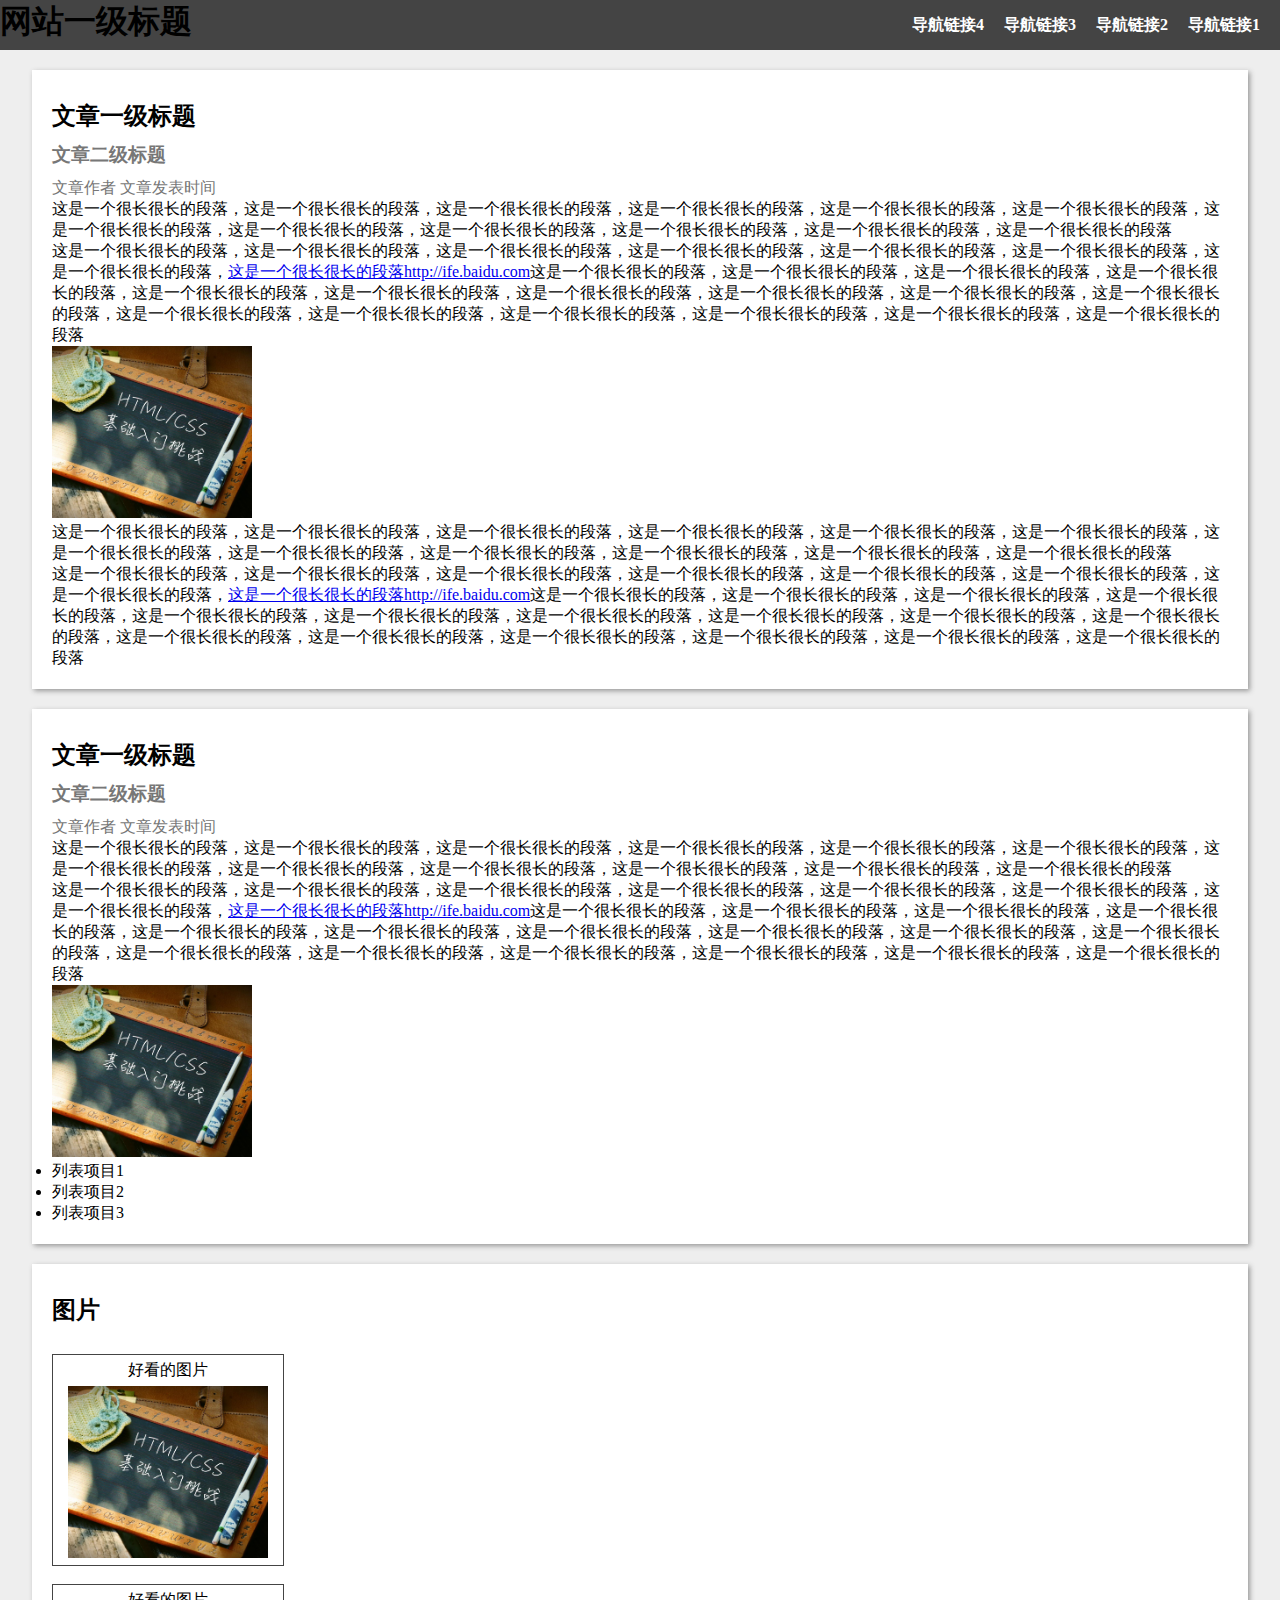
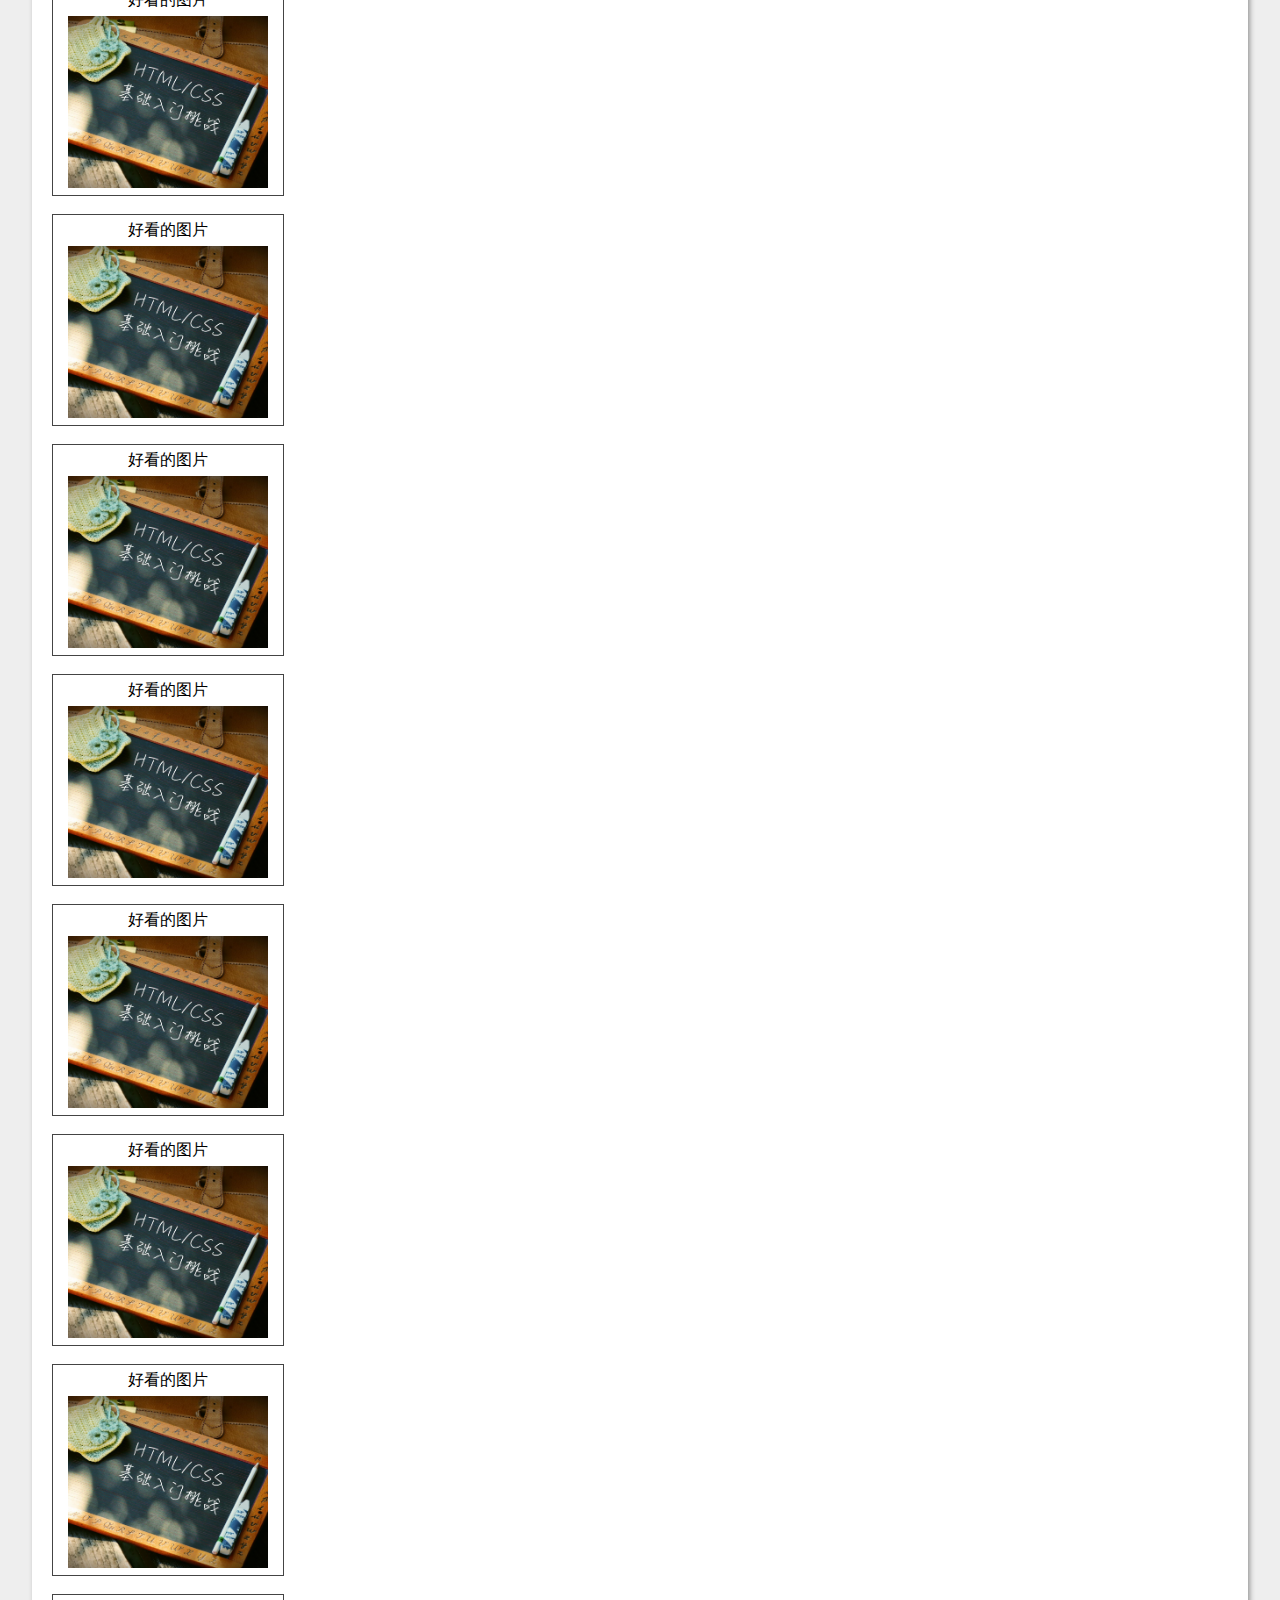
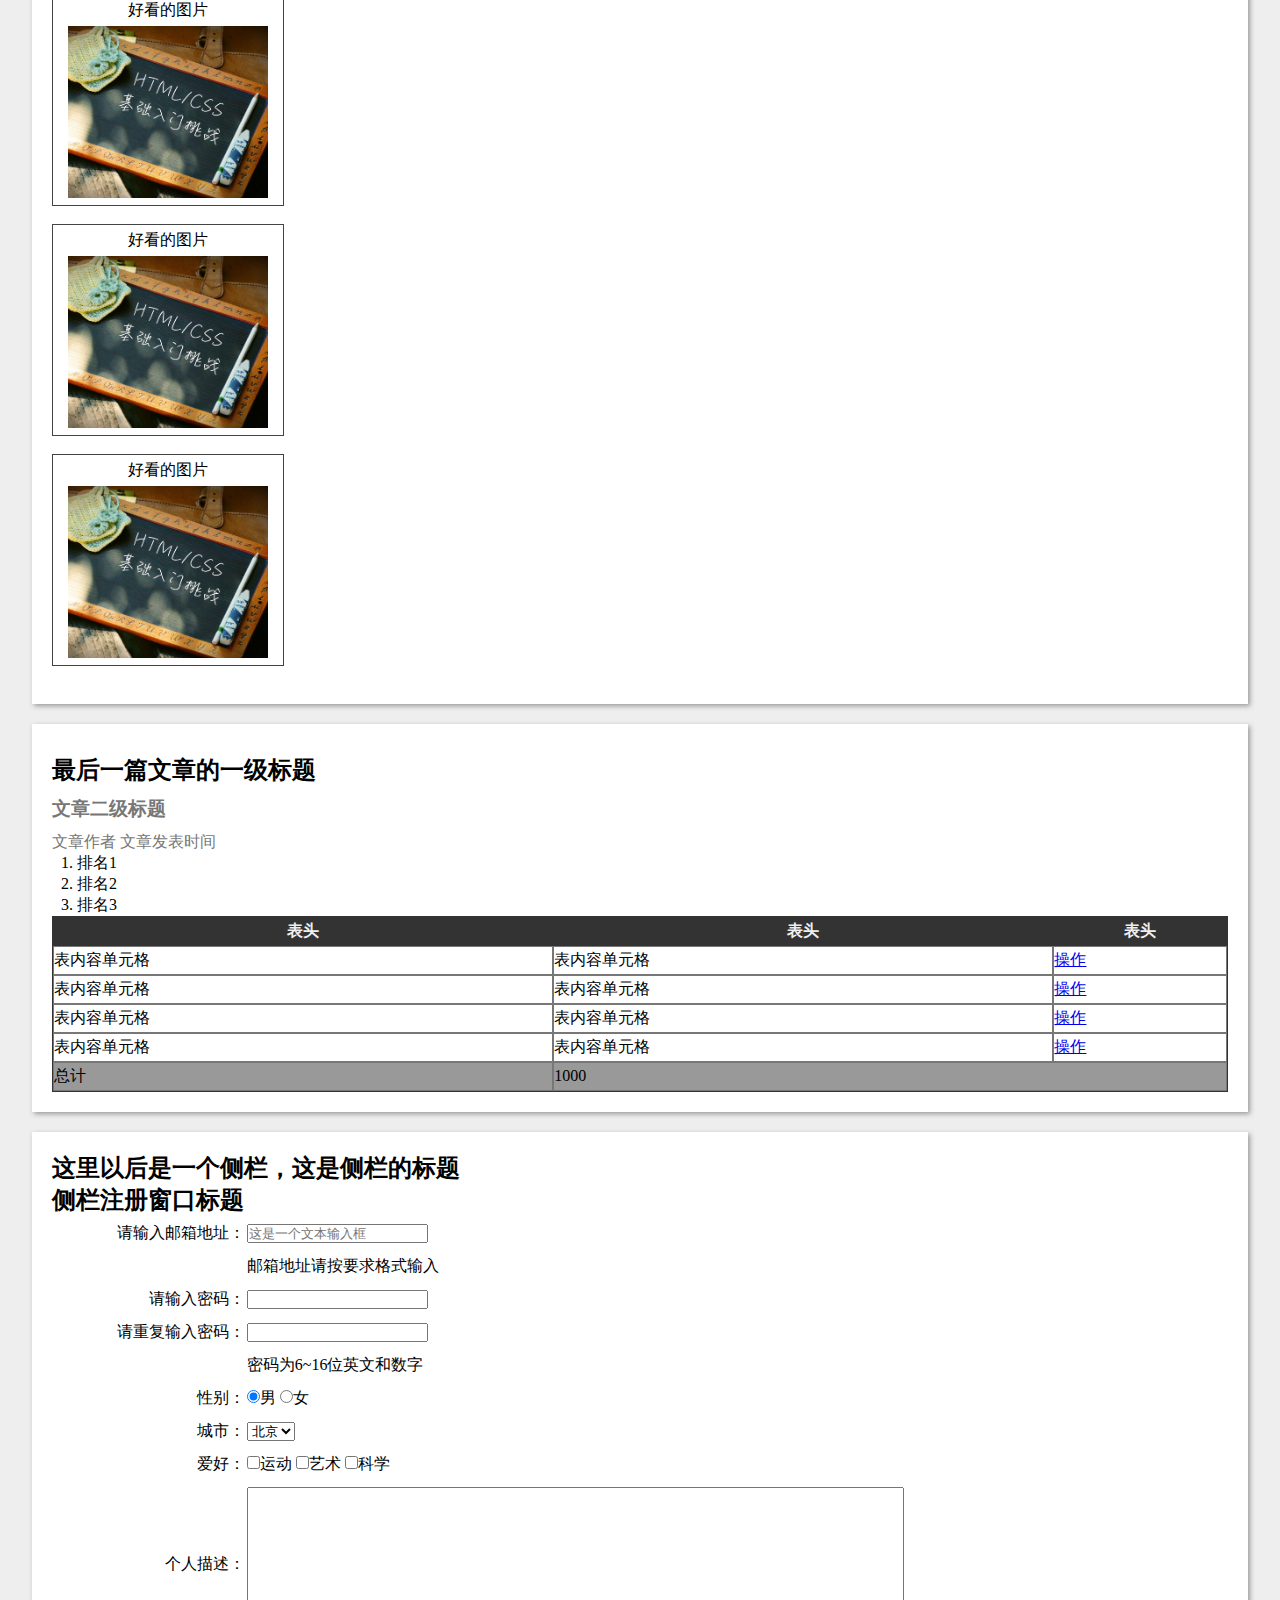
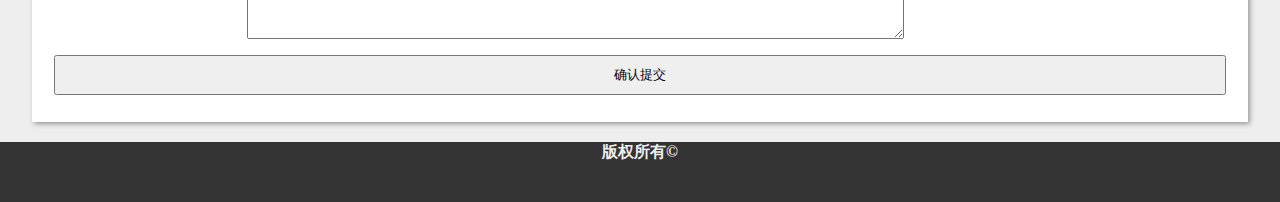
<file: 小薇-0001/index.html>
<!DOCTYPE html>
<html lang="zh">
<head>
	<meta charset="UTF-8">
	<title>test</title>
	<link rel="stylesheet" type="text/css" href="css/style.css">
</head>
<body>
	<div class="header">
		<h1>网站一级标题</h1>
		<ul class="nav">
			<li><a href="#">导航链接1</a></li>
			<li><a href="#">导航链接2</a></li>
			<li><a href="#">导航链接3</a></li>
			<li><a href="#">导航链接4</a></li>
		</ul>
	</div>
	<div class="content">
		<div class="page">
			<h2>文章一级标题</h2>
			<h3>文章二级标题</h3>
			<span class="time">文章作者</span>&nbsp;<span class="time">文章发表时间</span>
			<p>这是一个很长很长的段落，这是一个很长很长的段落，这是一个很长很长的段落，这是一个很长很长的段落，这是一个很长很长的段落，这是一个很长很长的段落，这是一个很长很长的段落，这是一个很长很长的段落，这是一个很长很长的段落，这是一个很长很长的段落，这是一个很长很长的段落，这是一个很长很长的段落</p>
			<p>这是一个很长很长的段落，这是一个很长很长的段落，这是一个很长很长的段落，这是一个很长很长的段落，这是一个很长很长的段落，这是一个很长很长的段落，这是一个很长很长的段落，<a href="http://ife.baidu.com">这是一个很长很长的段落http://ife.baidu.com</a>这是一个很长很长的段落，这是一个很长很长的段落，这是一个很长很长的段落，这是一个很长很长的段落，这是一个很长很长的段落，这是一个很长很长的段落，这是一个很长很长的段落，这是一个很长很长的段落，这是一个很长很长的段落，这是一个很长很长的段落，这是一个很长很长的段落，这是一个很长很长的段落，这是一个很长很长的段落，这是一个很长很长的段落，这是一个很长很长的段落，这是一个很长很长的段落</p>
			<img src="img/xx.jpg" alt="#">
			<p>这是一个很长很长的段落，这是一个很长很长的段落，这是一个很长很长的段落，这是一个很长很长的段落，这是一个很长很长的段落，这是一个很长很长的段落，这是一个很长很长的段落，这是一个很长很长的段落，这是一个很长很长的段落，这是一个很长很长的段落，这是一个很长很长的段落，这是一个很长很长的段落</p>
			<p>这是一个很长很长的段落，这是一个很长很长的段落，这是一个很长很长的段落，这是一个很长很长的段落，这是一个很长很长的段落，这是一个很长很长的段落，这是一个很长很长的段落，<a href="http://ife.baidu.com">这是一个很长很长的段落http://ife.baidu.com</a>这是一个很长很长的段落，这是一个很长很长的段落，这是一个很长很长的段落，这是一个很长很长的段落，这是一个很长很长的段落，这是一个很长很长的段落，这是一个很长很长的段落，这是一个很长很长的段落，这是一个很长很长的段落，这是一个很长很长的段落，这是一个很长很长的段落，这是一个很长很长的段落，这是一个很长很长的段落，这是一个很长很长的段落，这是一个很长很长的段落，这是一个很长很长的段落</p>
		</div>

		<div class="page">
			<h2>文章一级标题</h2>
			<h3>文章二级标题</h3>
			<span class="time">文章作者</span>&nbsp;<span class="time">文章发表时间</span>
			<p>这是一个很长很长的段落，这是一个很长很长的段落，这是一个很长很长的段落，这是一个很长很长的段落，这是一个很长很长的段落，这是一个很长很长的段落，这是一个很长很长的段落，这是一个很长很长的段落，这是一个很长很长的段落，这是一个很长很长的段落，这是一个很长很长的段落，这是一个很长很长的段落</p>
			<p>这是一个很长很长的段落，这是一个很长很长的段落，这是一个很长很长的段落，这是一个很长很长的段落，这是一个很长很长的段落，这是一个很长很长的段落，这是一个很长很长的段落，<a href="http://ife.baidu.com">这是一个很长很长的段落http://ife.baidu.com</a>这是一个很长很长的段落，这是一个很长很长的段落，这是一个很长很长的段落，这是一个很长很长的段落，这是一个很长很长的段落，这是一个很长很长的段落，这是一个很长很长的段落，这是一个很长很长的段落，这是一个很长很长的段落，这是一个很长很长的段落，这是一个很长很长的段落，这是一个很长很长的段落，这是一个很长很长的段落，这是一个很长很长的段落，这是一个很长很长的段落，这是一个很长很长的段落</p>
			<img src="img/xx.jpg" alt="#">
			<ul>
				<li>列表项目1</li>
				<li>列表项目2</li>
				<li>列表项目3</li>
			</ul>
		</div>
		<div class="page">
			<h2>图片</h2>
			<br>
			<span class="img-box">好看的图片<br><img src="img/xx.jpg" alt="#"></span><br>
			<span class="img-box">好看的图片<br><img src="img/xx.jpg" alt="#"></span><br>
			<span class="img-box">好看的图片<br><img src="img/xx.jpg" alt="#"></span><br>
			<span class="img-box">好看的图片<br><img src="img/xx.jpg" alt="#"></span><br>
			<span class="img-box">好看的图片<br><img src="img/xx.jpg" alt="#"></span><br>
			<span class="img-box">好看的图片<br><img src="img/xx.jpg" alt="#"></span><br>
			<span class="img-box">好看的图片<br><img src="img/xx.jpg" alt="#"></span><br>
			<span class="img-box">好看的图片<br><img src="img/xx.jpg" alt="#"></span><br>
			<span class="img-box">好看的图片<br><img src="img/xx.jpg" alt="#"></span><br>
			<span class="img-box">好看的图片<br><img src="img/xx.jpg" alt="#"></span><br>
			<span class="img-box">好看的图片<br><img src="img/xx.jpg" alt="#"></span><br>
		</div>
		<div class="page">
			<h2>最后一篇文章的一级标题</h2>
			<h3>文章二级标题</h3>
			<span class="time">文章作者</span>&nbsp;<span class="time">文章发表时间</span>
			<ol>
				<li>排名1</li>
				<li>排名2</li>
				<li>排名3</li>
			</ol>
			<table cellspacing="0">
				<tr>
					<th>表头</th>
					<th>表头</th>
					<th>表头</th>
				</tr>
				<tr>
					<td>表内容单元格</td>
					<td>表内容单元格</td>
					<td><a href="#">操作</a></td>
				</tr>
				<tr>
					<td>表内容单元格</td>
					<td>表内容单元格</td>
					<td><a href="#">操作</a></td>
				</tr>
				<tr>
					<td>表内容单元格</td>
					<td>表内容单元格</td>
					<td><a href="#">操作</a></td>
				</tr>
				<tr>
					<td>表内容单元格</td>
					<td>表内容单元格</td>
					<td><a href="#">操作</a></td>
				</tr>
				<tr>
					<td>总计</td>
					<td colspan="2">1000</td>
				</tr>
			</table>
		</div>
	</div>
	<div class="slidebar">
		<h2>这里以后是一个侧栏，这是侧栏的标题</h2>
		<h2>侧栏注册窗口标题</h2>
		<from action="" method="post">
			<table border="0">
				<tr>
					<td>请输入邮箱地址：</td>
					<td><input type="email" placeholder="这是一个文本输入框"></td>
				</tr>
				<tr>
					<td></td>
					<td>邮箱地址请按要求格式输入</td>
				</tr>
				<tr>
					<td>请输入密码：</td>
					<td><input type="password"></td>
				</tr>
				<tr>
					<td>请重复输入密码：</td>
					<td><input type="password"></td>
				</tr>
				<tr>
					<td></td>
					<td>密码为6~16位英文和数字</td>
				</tr>
				<tr>
					<td>性别：</td>
					<td><input type="radio" name="sex" value="male" checked="checked">男 <input type="radio" name="sex" value="female">女</td>
				</tr>
				<tr>
					<td>城市：</td>
					<td>
						<select name="city">
							<option value="beijing">北京</option>
							<option value="shanghai">上海</option>
							<option value="tianjin">天津</option>
							<option value="shenzhen">深圳</option>
						</select>
					</td>
				</tr>
				<tr>
					<td>爱好：</td>
					<td><input type="checkbox" name="vehicle" value="spoke">运动 <input type="checkbox" name="vehicle" value="art">艺术 <input type="checkbox" name="vehicle" value="since">科学</td>
				</tr>
				<tr>
					<td>个人描述：</td>
					<td><textarea name="" id="" cols="80" rows="10"></textarea></td>
				</tr>
				<tr>
					<td colspan="2"><button type="submit">确认提交</button></td>
				</tr>
			</table>			
		</from>
	</div>
	<footer>版权所有&copy;</footer>
</body>
</html>
</file>
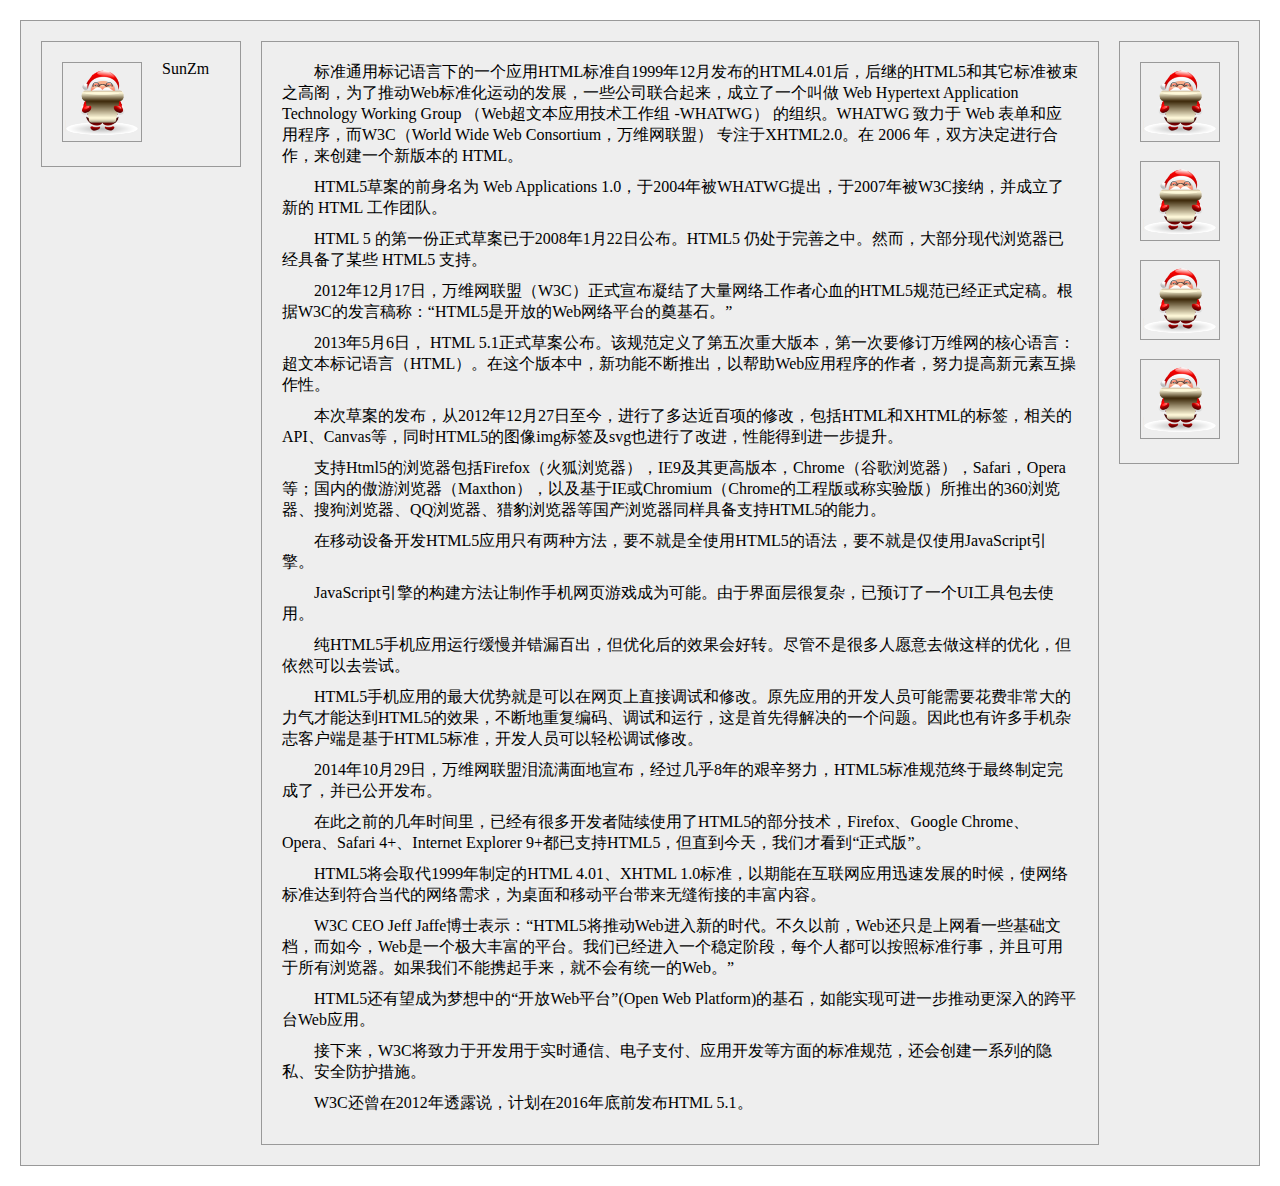
<file: 小薇-0010/index.html>
<!DOCTYPE html>
<html>

	<head>
		<meta charset="utf-8" />
		<title>0010</title>
		<link rel="stylesheet" href="css/style.css" />
	</head>

	<body>
		<div class="main">
			<div class="left">
				<img src="img/xx.png"/>
				<span>SunZm</span>
			</div>

			<div class="right">
				<img src="img/xx.png"/>
				<img src="img/xx.png"/>
				<img src="img/xx.png"/>
				<img src="img/xx.png"/>
			</div>
			<div class="content">
				<p>标准通用标记语言下的一个应用HTML标准自1999年12月发布的HTML4.01后，后继的HTML5和其它标准被束之高阁，为了推动Web标准化运动的发展，一些公司联合起来，成立了一个叫做 Web Hypertext Application Technology Working Group （Web超文本应用技术工作组 -WHATWG） 的组织。WHATWG 致力于 Web 表单和应用程序，而W3C（World Wide Web Consortium，万维网联盟） 专注于XHTML2.0。在 2006 年，双方决定进行合作，来创建一个新版本的 HTML。</p>
				<p>HTML5草案的前身名为 Web Applications 1.0，于2004年被WHATWG提出，于2007年被W3C接纳，并成立了新的 HTML 工作团队。</p>
				<p>HTML 5 的第一份正式草案已于2008年1月22日公布。HTML5 仍处于完善之中。然而，大部分现代浏览器已经具备了某些 HTML5 支持。</p>
				<p>2012年12月17日，万维网联盟（W3C）正式宣布凝结了大量网络工作者心血的HTML5规范已经正式定稿。根据W3C的发言稿称：“HTML5是开放的Web网络平台的奠基石。”</p>
				<p>2013年5月6日， HTML 5.1正式草案公布。该规范定义了第五次重大版本，第一次要修订万维网的核心语言：超文本标记语言（HTML）。在这个版本中，新功能不断推出，以帮助Web应用程序的作者，努力提高新元素互操作性。</p>
				<p>本次草案的发布，从2012年12月27日至今，进行了多达近百项的修改，包括HTML和XHTML的标签，相关的API、Canvas等，同时HTML5的图像img标签及svg也进行了改进，性能得到进一步提升。</p>
				<p>支持Html5的浏览器包括Firefox（火狐浏览器），IE9及其更高版本，Chrome（谷歌浏览器），Safari，Opera等；国内的傲游浏览器（Maxthon），以及基于IE或Chromium（Chrome的工程版或称实验版）所推出的360浏览器、搜狗浏览器、QQ浏览器、猎豹浏览器等国产浏览器同样具备支持HTML5的能力。</p>
				<p>在移动设备开发HTML5应用只有两种方法，要不就是全使用HTML5的语法，要不就是仅使用JavaScript引擎。</p>
				<p>JavaScript引擎的构建方法让制作手机网页游戏成为可能。由于界面层很复杂，已预订了一个UI工具包去使用。</p>
				<p>纯HTML5手机应用运行缓慢并错漏百出，但优化后的效果会好转。尽管不是很多人愿意去做这样的优化，但依然可以去尝试。</p>
				<p>HTML5手机应用的最大优势就是可以在网页上直接调试和修改。原先应用的开发人员可能需要花费非常大的力气才能达到HTML5的效果，不断地重复编码、调试和运行，这是首先得解决的一个问题。因此也有许多手机杂志客户端是基于HTML5标准，开发人员可以轻松调试修改。</p>
				<p>2014年10月29日，万维网联盟泪流满面地宣布，经过几乎8年的艰辛努力，HTML5标准规范终于最终制定完成了，并已公开发布。</p>
				<p>在此之前的几年时间里，已经有很多开发者陆续使用了HTML5的部分技术，Firefox、Google Chrome、Opera、Safari 4+、Internet Explorer 9+都已支持HTML5，但直到今天，我们才看到“正式版”。</p>
				<p>HTML5将会取代1999年制定的HTML 4.01、XHTML 1.0标准，以期能在互联网应用迅速发展的时候，使网络标准达到符合当代的网络需求，为桌面和移动平台带来无缝衔接的丰富内容。</p>
				<p>W3C CEO Jeff Jaffe博士表示：“HTML5将推动Web进入新的时代。不久以前，Web还只是上网看一些基础文档，而如今，Web是一个极大丰富的平台。我们已经进入一个稳定阶段，每个人都可以按照标准行事，并且可用于所有浏览器。如果我们不能携起手来，就不会有统一的Web。”</p>
				<p>HTML5还有望成为梦想中的“开放Web平台”(Open Web Platform)的基石，如能实现可进一步推动更深入的跨平台Web应用。</p>
				<p>接下来，W3C将致力于开发用于实时通信、电子支付、应用开发等方面的标准规范，还会创建一系列的隐私、安全防护措施。</p>
				<p>W3C还曾在2012年透露说，计划在2016年底前发布HTML 5.1。</p>
			</div>
		</div>

	</body>

</html>
</file>
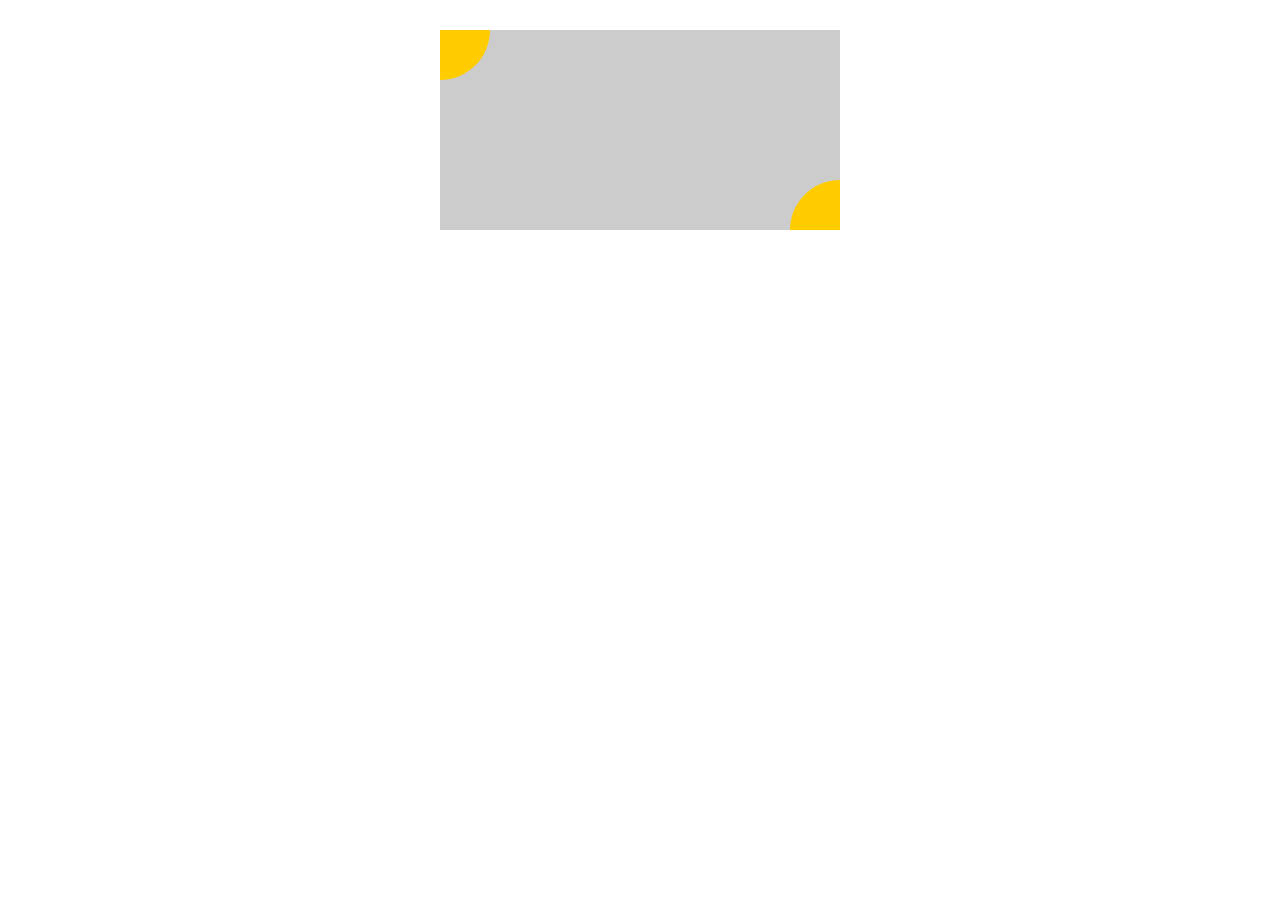
<file: 小薇-0011/index.html>
<!DOCTYPE html>
<html>
	<head>
		<meta charset="utf-8" />
		<title></title>
		<link rel="stylesheet" type="text/css" href="css/style.css"/>
	</head>
	<body>
		<div class="mian">
			
		</div>
	</body>
</html>
</file>
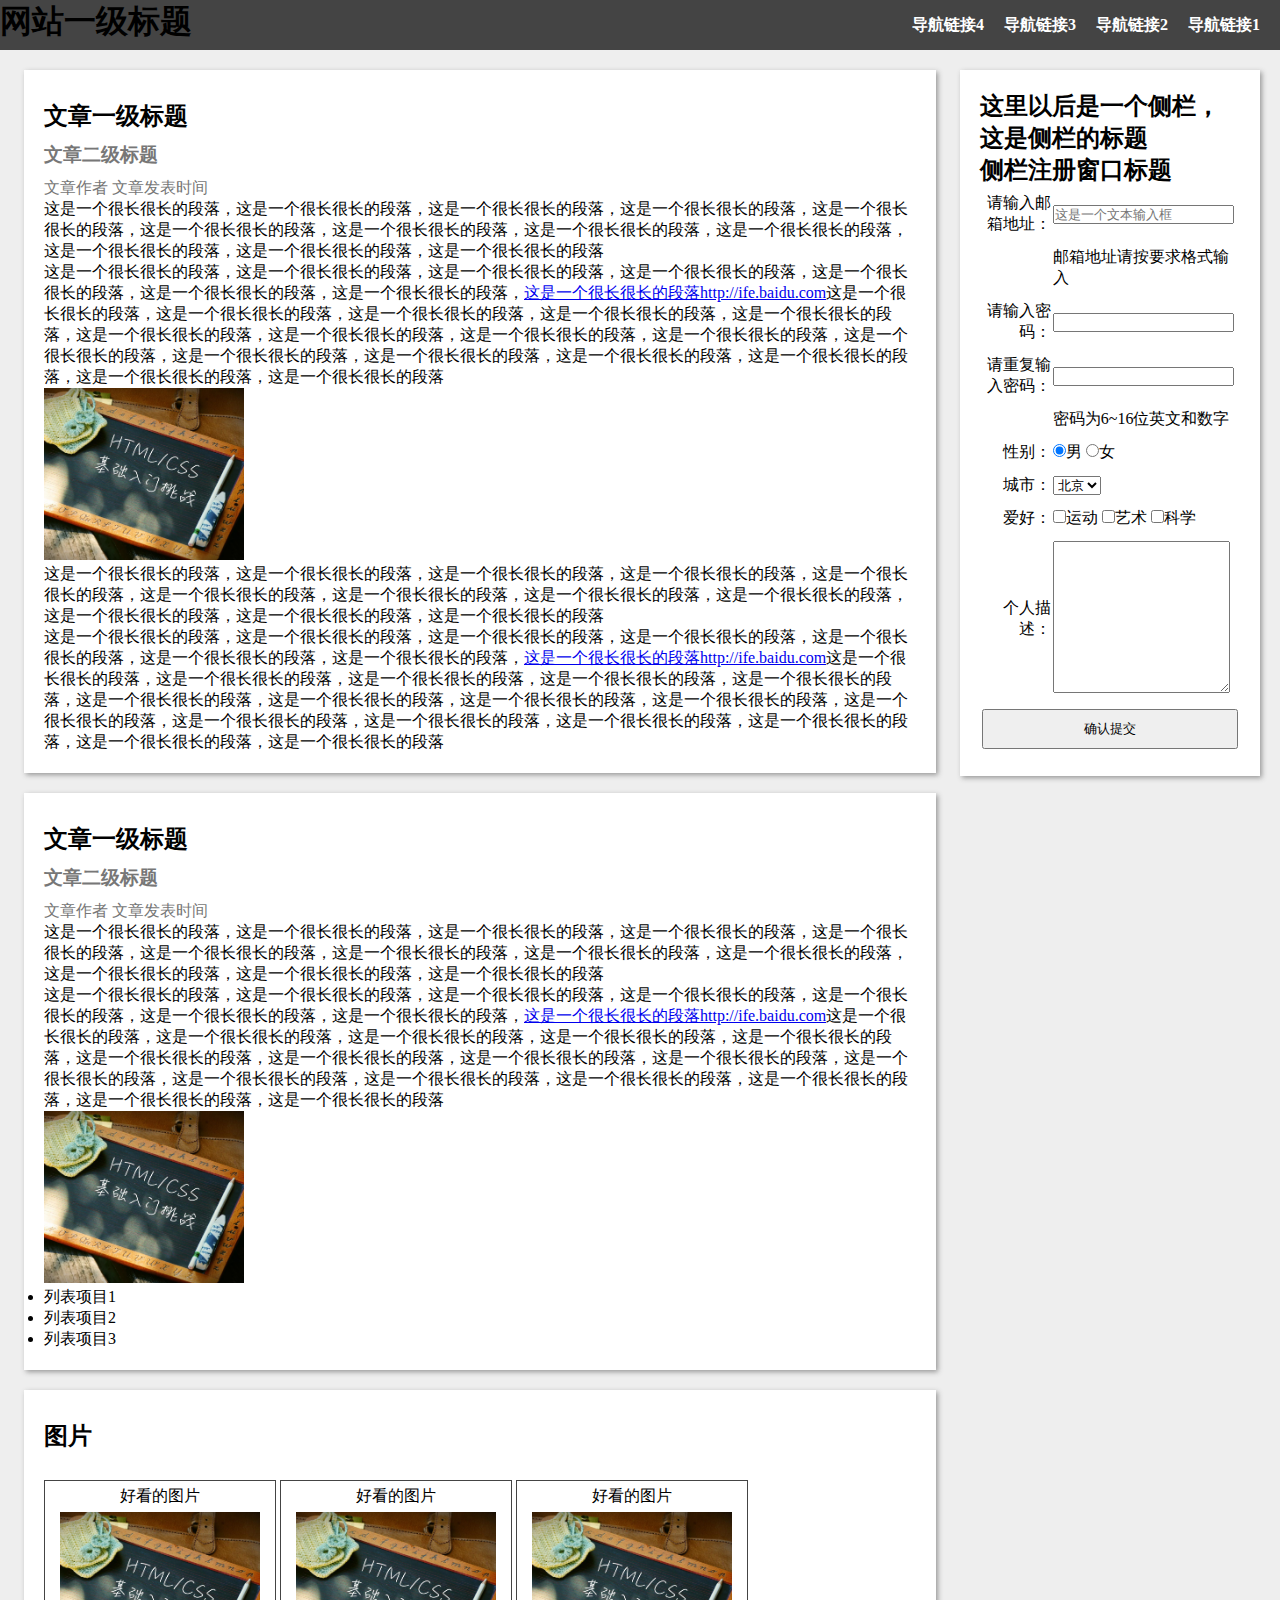
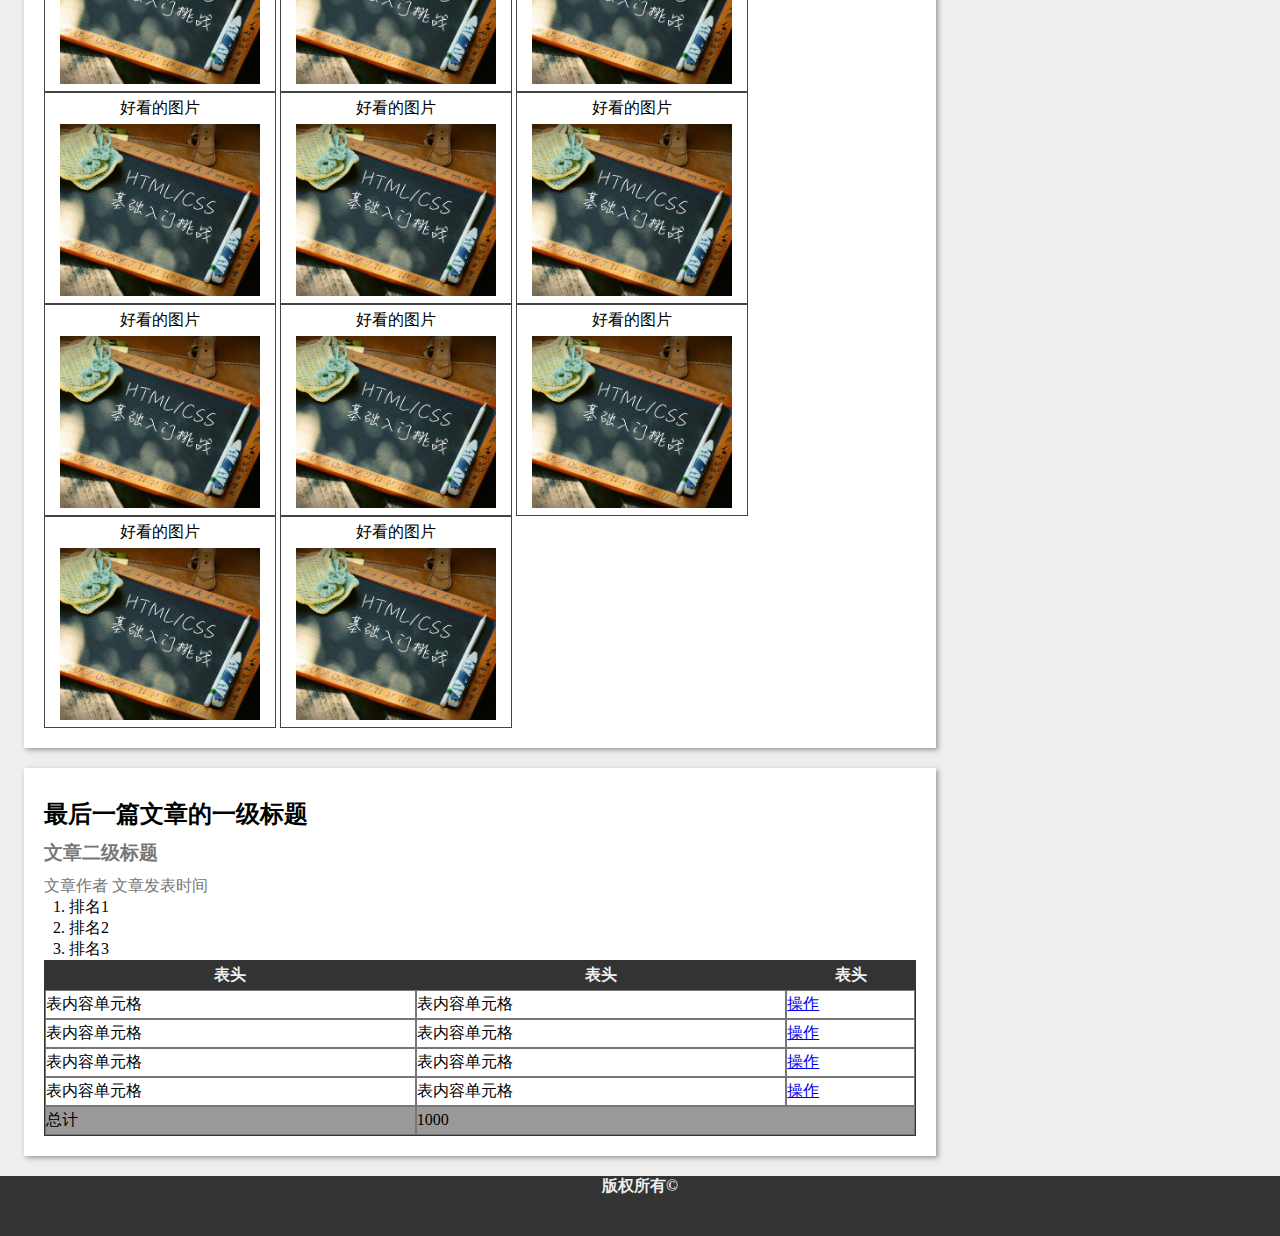
<file: 小薇-0100/index.html>
<!DOCTYPE html>
<html lang="zh">
<head>
	<meta charset="UTF-8">
	<title>test</title>
	<link rel="stylesheet" type="text/css" href="css/style.css">
</head>
<body>
	<div class="header">
		<h1>网站一级标题</h1>
		<ul class="nav">
			<li><a href="#">导航链接1</a></li>
			<li><a href="#">导航链接2</a></li>
			<li><a href="#">导航链接3</a></li>
			<li><a href="#">导航链接4</a></li>
		</ul>
	</div>
	<div class="slidebar">
		<h2>这里以后是一个侧栏，这是侧栏的标题</h2>
		<h2>侧栏注册窗口标题</h2>
		<from action="" method="post">
			<table border="0">
				<tr>
					<td>请输入邮箱地址：</td>
					<td><input type="email" placeholder="这是一个文本输入框"></td>
				</tr>
				<tr>
					<td></td>
					<td>邮箱地址请按要求格式输入</td>
				</tr>
				<tr>
					<td>请输入密码：</td>
					<td><input type="password"></td>
				</tr>
				<tr>
					<td>请重复输入密码：</td>
					<td><input type="password"></td>
				</tr>
				<tr>
					<td></td>
					<td>密码为6~16位英文和数字</td>
				</tr>
				<tr>
					<td>性别：</td>
					<td><input type="radio" name="sex" value="male" checked="checked">男 <input type="radio" name="sex" value="female">女</td>
				</tr>
				<tr>
					<td>城市：</td>
					<td>
						<select name="city">
							<option value="beijing">北京</option>
							<option value="shanghai">上海</option>
							<option value="tianjin">天津</option>
							<option value="shenzhen">深圳</option>
						</select>
					</td>
				</tr>
				<tr>
					<td>爱好：</td>
					<td><input type="checkbox" name="vehicle" value="spoke">运动 <input type="checkbox" name="vehicle" value="art">艺术 <input type="checkbox" name="vehicle" value="since">科学</td>
				</tr>
				<tr>
					<td>个人描述：</td>
					<td><textarea name="" id="" cols="" rows="10"></textarea></td>
				</tr>
				<tr>
					<td colspan="2"><button type="submit">确认提交</button></td>
				</tr>
			</table>			
		</from>
	</div>
	<div class="content">
		<div class="page">
			<h2>文章一级标题</h2>
			<h3>文章二级标题</h3>
			<span class="time">文章作者</span>&nbsp;<span class="time">文章发表时间</span>
			<p>这是一个很长很长的段落，这是一个很长很长的段落，这是一个很长很长的段落，这是一个很长很长的段落，这是一个很长很长的段落，这是一个很长很长的段落，这是一个很长很长的段落，这是一个很长很长的段落，这是一个很长很长的段落，这是一个很长很长的段落，这是一个很长很长的段落，这是一个很长很长的段落</p>
			<p>这是一个很长很长的段落，这是一个很长很长的段落，这是一个很长很长的段落，这是一个很长很长的段落，这是一个很长很长的段落，这是一个很长很长的段落，这是一个很长很长的段落，<a href="http://ife.baidu.com">这是一个很长很长的段落http://ife.baidu.com</a>这是一个很长很长的段落，这是一个很长很长的段落，这是一个很长很长的段落，这是一个很长很长的段落，这是一个很长很长的段落，这是一个很长很长的段落，这是一个很长很长的段落，这是一个很长很长的段落，这是一个很长很长的段落，这是一个很长很长的段落，这是一个很长很长的段落，这是一个很长很长的段落，这是一个很长很长的段落，这是一个很长很长的段落，这是一个很长很长的段落，这是一个很长很长的段落</p>
			<img src="img/xx.jpg" alt="#">
			<p>这是一个很长很长的段落，这是一个很长很长的段落，这是一个很长很长的段落，这是一个很长很长的段落，这是一个很长很长的段落，这是一个很长很长的段落，这是一个很长很长的段落，这是一个很长很长的段落，这是一个很长很长的段落，这是一个很长很长的段落，这是一个很长很长的段落，这是一个很长很长的段落</p>
			<p>这是一个很长很长的段落，这是一个很长很长的段落，这是一个很长很长的段落，这是一个很长很长的段落，这是一个很长很长的段落，这是一个很长很长的段落，这是一个很长很长的段落，<a href="http://ife.baidu.com">这是一个很长很长的段落http://ife.baidu.com</a>这是一个很长很长的段落，这是一个很长很长的段落，这是一个很长很长的段落，这是一个很长很长的段落，这是一个很长很长的段落，这是一个很长很长的段落，这是一个很长很长的段落，这是一个很长很长的段落，这是一个很长很长的段落，这是一个很长很长的段落，这是一个很长很长的段落，这是一个很长很长的段落，这是一个很长很长的段落，这是一个很长很长的段落，这是一个很长很长的段落，这是一个很长很长的段落</p>
		</div>

		<div class="page">
			<h2>文章一级标题</h2>
			<h3>文章二级标题</h3>
			<span class="time">文章作者</span>&nbsp;<span class="time">文章发表时间</span>
			<p>这是一个很长很长的段落，这是一个很长很长的段落，这是一个很长很长的段落，这是一个很长很长的段落，这是一个很长很长的段落，这是一个很长很长的段落，这是一个很长很长的段落，这是一个很长很长的段落，这是一个很长很长的段落，这是一个很长很长的段落，这是一个很长很长的段落，这是一个很长很长的段落</p>
			<p>这是一个很长很长的段落，这是一个很长很长的段落，这是一个很长很长的段落，这是一个很长很长的段落，这是一个很长很长的段落，这是一个很长很长的段落，这是一个很长很长的段落，<a href="http://ife.baidu.com">这是一个很长很长的段落http://ife.baidu.com</a>这是一个很长很长的段落，这是一个很长很长的段落，这是一个很长很长的段落，这是一个很长很长的段落，这是一个很长很长的段落，这是一个很长很长的段落，这是一个很长很长的段落，这是一个很长很长的段落，这是一个很长很长的段落，这是一个很长很长的段落，这是一个很长很长的段落，这是一个很长很长的段落，这是一个很长很长的段落，这是一个很长很长的段落，这是一个很长很长的段落，这是一个很长很长的段落</p>
			<img src="img/xx.jpg" alt="#">
			<ul>
				<li>列表项目1</li>
				<li>列表项目2</li>
				<li>列表项目3</li>
			</ul>
		</div>
		<div class="page">
			<h2>图片</h2>
			<br>
			<span class="img-box">好看的图片<br><img src="img/xx.jpg" alt="#"></span>
			<span class="img-box">好看的图片<br><img src="img/xx.jpg" alt="#"></span>
			<span class="img-box">好看的图片<br><img src="img/xx.jpg" alt="#"></span>
			<span class="img-box">好看的图片<br><img src="img/xx.jpg" alt="#"></span>
			<span class="img-box">好看的图片<br><img src="img/xx.jpg" alt="#"></span>
			<span class="img-box">好看的图片<br><img src="img/xx.jpg" alt="#"></span>
			<span class="img-box">好看的图片<br><img src="img/xx.jpg" alt="#"></span>
			<span class="img-box">好看的图片<br><img src="img/xx.jpg" alt="#"></span>
			<span class="img-box">好看的图片<br><img src="img/xx.jpg" alt="#"></span>
			<span class="img-box">好看的图片<br><img src="img/xx.jpg" alt="#"></span>
			<span class="img-box">好看的图片<br><img src="img/xx.jpg" alt="#"></span>
		</div>
		<div class="page">
			<h2>最后一篇文章的一级标题</h2>
			<h3>文章二级标题</h3>
			<span class="time">文章作者</span>&nbsp;<span class="time">文章发表时间</span>
			<ol>
				<li>排名1</li>
				<li>排名2</li>
				<li>排名3</li>
			</ol>
			<table cellspacing="0">
				<tr>
					<th>表头</th>
					<th>表头</th>
					<th>表头</th>
				</tr>
				<tr>
					<td>表内容单元格</td>
					<td>表内容单元格</td>
					<td><a href="#">操作</a></td>
				</tr>
				<tr>
					<td>表内容单元格</td>
					<td>表内容单元格</td>
					<td><a href="#">操作</a></td>
				</tr>
				<tr>
					<td>表内容单元格</td>
					<td>表内容单元格</td>
					<td><a href="#">操作</a></td>
				</tr>
				<tr>
					<td>表内容单元格</td>
					<td>表内容单元格</td>
					<td><a href="#">操作</a></td>
				</tr>
				<tr>
					<td>总计</td>
					<td colspan="2">1000</td>
				</tr>
			</table>
		</div>
	</div>
	
	<footer>版权所有&copy;</footer>
</body>
</html>
</file>
<file: 小薇-0001/css/style.css>
*{
	margin: 0;
	padding: 0;
}

body{
	background-color: #eee;
}

.header{
	width: 100%;
	height: 50px;
	background-color: #444;
}

.header h1{
	float: left;
}

.nav{
	float: right;
}

.nav li {
	list-style: none;
	float: right;
	padding-right: 20px;
	line-height: 50px;
}

.nav li a{
	text-decoration: none;
	color: #fff;
	font-weight: bold;
}

.content{
	width: 100%;
}

.page{
	width: 95%;
	background-color: #fff;
	margin: 20px auto;
	box-sizing: border-box;
	padding: 20px;
	box-shadow: 2px 2px 5px #999;
}

.page h2{
	padding-top: 10px;
	padding-bottom: 10px;
}
.page h3{
	color: #777;
	padding-bottom: 10px;
}
.time{
	color: #777;
	padding-top: 10px;
	padding-bottom: 10px;
}
.page img{
	width: 200px;
}

.img-box{
	display: block;
	width: 230px;
	height: 200px;
	border: 1px solid #444;
	text-align: center;
	padding-top: 5px;
	padding-bottom: 5px;
}

.img-box img{
	margin-top: 5px;
}

ol{
	padding-left: 25px;
}

.page table{
	width: 100%;
	border: 1px solid #333;
}
.page table tr th{
	background-color: #333;
	border: 1px solid #333;
	color: #eee;
	padding-bottom: 3px;
	padding-top: 3px;
}
.page table tr td{
	border: 1px solid #777;
	padding-bottom: 3px;
	padding-top: 3px;
}
.page table tr:last-child{
	background-color: #999;
}

.slidebar{
	width: 95%;
	background-color: #fff;
	margin: 20px auto;
	box-sizing: border-box;
	padding: 20px;
	box-shadow: 2px 2px 5px #999;
}

.slidebar table{
	width: 100%;
	border: 0px;
}
.slidebar table tr td{
	padding-top: 5px;
	padding-bottom: 5px;
}
.slidebar table tr td:first-child{
	text-align: right;
}
button{
	width: 100%;
	height: 40px;
}

footer{
	width: 100%;
	height: 60px;
	background-color: #333;
	color: #eee;
	text-align: center;
	font-weight: bold;
}
</file>
<file: 小薇-0010/css/style.css>
*{
	margin: 0;
	padding: 0;
}

body{
	padding: 20px;
}

.main{
	background-color: #eee;
}

div{
	border: 1px solid #999;
	padding: 20px;
}

.left{
	float: left;
	width: 200px;
	box-sizing: border-box;
}
.right{
	float: right;
	width: 120px;
	box-sizing: border-box;
}
.content{
	margin: 0px 140px 0px 220px;
}
img{
	width: 78px;
	height: 78px;
	border: 1px solid #999;
}
.right img{
	margin-bottom: 15px;
}
.right img:last-child{
	margin-bottom: 0px;
}
p{
	padding-bottom: 10px;
	text-indent: 2em;
}
span{
	position: absolute;
	top: 60px;
	padding-left: 20px;
}
</file>
<file: 小薇-0011/css/style.css>
*{
	margin: 0;
	padding: 0;
}
.mian{
	position: relative;
	width: 400px;
	height: 200px;
	background-color: #ccc;
	margin: 30px auto;
	overflow: hidden;
}
div:before{
	content: "";
	width: 100px;
	height: 100px;
	display: block;
	background-color: #fc0;
	border-radius: 50px;
	position: absolute;
	top: -50px;
	left: -50px;
}
/*div:after{
	content: "";
	width: 100px;
	height: 100px;
	display: block;
	background-color: #fc0;
	border-radius: 50px;
	position: absolute;
	bottom: -50px;
	right: -50px;
	
}*/
div:after{
	content: "";
	display: block;
	width: 50px;
	height: 50px;
	border-top-left-radius: 50px;
	background-color: #fc0;
	position: absolute;
	bottom: 0px;
	right: 0px;
}
</file>
<file: 小薇-0100/css/style.css>
*{
	margin: 0;
	padding: 0;
}

body{
	background-color: #eee;
}

.header{
	width: 100%;
	height: 50px;
	background-color: #444;
}

.header h1{
	float: left;
}

.nav{
	float: right;
}

.nav li {
	list-style: none;
	float: right;
	padding-right: 20px;
	line-height: 50px;
}

.nav li a{
	text-decoration: none;
	color: #fff;
	font-weight: bold;
}

.content{
	margin: 20px 320px 0px 0px;
}

.page{
	width: 95%;
	background-color: #fff;
	margin: 20px auto;
	box-sizing: border-box;
	padding: 20px;
	box-shadow: 2px 2px 5px #999;
}

.page h2{
	padding-top: 10px;
	padding-bottom: 10px;
}
.page h3{
	color: #777;
	padding-bottom: 10px;
}
.time{
	color: #777;
	padding-top: 10px;
	padding-bottom: 10px;
}
.page img{
	width: 200px;
}

.img-box{
	display: inline-block;
	width: 230px;
	height: 200px;
	border: 1px solid #444;
	text-align: center;
	padding-top: 5px;
	padding-bottom: 5px;
}

.img-box img{
	margin-top: 5px;
}

ol{
	padding-left: 25px;
}

.page table{
	width: 100%;
	border: 1px solid #333;
}
.page table tr th{
	background-color: #333;
	border: 1px solid #333;
	color: #eee;
	padding-bottom: 3px;
	padding-top: 3px;
}
.page table tr td{
	border: 1px solid #777;
	padding-bottom: 3px;
	padding-top: 3px;
}
.page table tr:last-child{
	background-color: #999;
}

.slidebar{
	width: 300px;
	background-color: #fff;
	box-sizing: border-box;
	padding: 20px;
	box-shadow: 2px 2px 5px #999;
	float: right;
	margin-right: 20px;
	margin-top: 20px;
}

.slidebar table{
	width: 100%;
	border: 0px;
}
.slidebar table tr td{
	padding-top: 5px;
	padding-bottom: 5px;
}
.slidebar table tr td:first-child{
	text-align: right;
}
button{
	width: 100%;
	height: 40px;
}

footer{
	width: 100%;
	height: 60px;
	background-color: #333;
	color: #eee;
	text-align: center;
	font-weight: bold;
}
</file>
